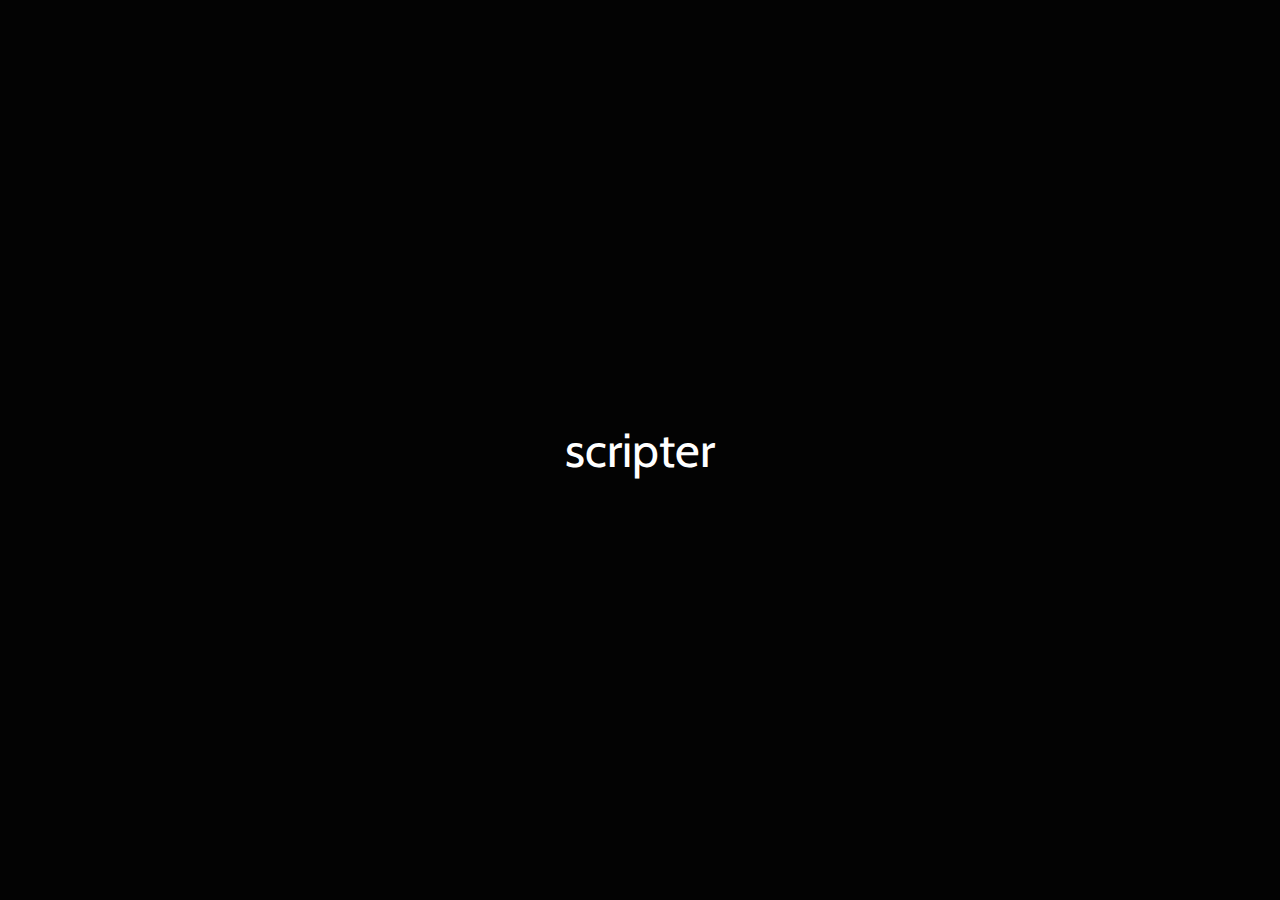
<file: index.html>
<!DOCTYPE html>
<html lang="en">
<head>
    <meta charset="UTF-8">
    <meta name="viewport" content="width=device-width, initial-scale=1.0">
    <title>Welcome</title>
    <link rel="icon" href="images/lua.svg" type="image/svg+xml">
    <link rel="stylesheet" href="styles.css">
    <link rel="preconnect" href="https://fonts.googleapis.com">
    <link rel="preconnect" href="https://fonts.gstatic.com" crossorigin>
    <link href="https://fonts.googleapis.com/css2?family=Cabin:wght@500&display=swap" rel="stylesheet">

    <meta property="og:title" content="scripter">
  <meta property="og:description" content="About scripter.">
  <meta property="og:image" content="https://cdn.discordapp.com/attachments/1162836021138964642/1270254210482438194/pfp.png?ex=66b307eb&is=66b1b66b&hm=c18f7ec94e318fe1cedd2fa1d610e42fbd1a7e36b1c4f971dcd0b7bff9ee227d&">
  <meta property="og:url" content="https://scripterbio.vercel.app">
  <meta property="og:type" content="website">
  <meta property="og:site_name" content="scripter">
</head>
<body>
    <div class="container">
        <div class="text" id="scripterButton">
            scripter
        </div>
        <div class="icon"><img src="images/csharp.svg" alt="C#" class="icon-img"></div>
        <div class="icon"><img src="images/css.svg" alt="CSS" class="icon-img"></div>
        <div class="icon"><img src="images/html.svg" alt="HTML" class="icon-img"></div>
        <div class="icon"><img src="images/javascript.svg" alt="JavaScript" class="icon-img"></div>
        <div class="icon"><img src="images/lua.svg" alt="Lua" class="icon-img"></div>
        <div class="icon"><img src="images/php.svg" alt="PHP" class="icon-img"></div>
        <div class="icon"><img src="images/python.svg" alt="Python" class="icon-img"></div>
        <div class="icon"><img src="images/lua.svg" alt="Lua" class="icon-img"></div>
    </div>

    <div id="loadingScreen" class="spinner">
        <div class="loader">
            <div class="square" id="sq1"></div>
            <div class="square" id="sq2"></div>
            <div class="square" id="sq3"></div>
            <div class="square" id="sq4"></div>
            <div class="square" id="sq5"></div>
            <div class="square" id="sq6"></div>
            <div class="square" id="sq7"></div>
            <div class="square" id="sq8"></div>
            <div class="square" id="sq9"></div>
        </div>
    </div>

    <script src="script.js"></script>
</body>
</html>
</file>
<file: styles.css>
body {
  background-color: #030303;
  color: white;
  margin: 0;
  padding: 0;
  text-align: center;
  font-family: 'Cabin', sans-serif;
}

.container {
  position: relative;
  display: flex;
  align-items: center;
  justify-content: center;
  height: 100vh;
}

.text {
  font-size: 3em;
  position: relative;
  z-index: 1;
  cursor: pointer;
}

.icon {
  position: absolute;
  width: 50px;
  height: 50px;
  opacity: 0;
  transition: transform 0.5s ease, opacity 0.5s ease;
}

.icon:nth-child(2) {
  transform: rotate(0deg) translateX(150px) rotate(-0deg);
}

.icon:nth-child(3) {
  transform: rotate(45deg) translateX(150px) rotate(-45deg);
}

.icon:nth-child(4) {
  transform: rotate(90deg) translateX(150px) rotate(-90deg);
}

.icon:nth-child(5) {
  transform: rotate(135deg) translateX(150px) rotate(-135deg);
}

.icon:nth-child(6) {
  transform: rotate(180deg) translateX(150px) rotate(-180deg);
}

.icon:nth-child(7) {
  transform: rotate(225deg) translateX(150px) rotate(-225deg);
}

.icon:nth-child(8) {
  transform: rotate(270deg) translateX(150px) rotate(-270deg);
}

.icon:nth-child(9) {
  transform: rotate(315deg) translateX(150px) rotate(-315deg);
}

.text:hover~.icon {
  opacity: 1;
}


.icon-img {
  width: 50px;
  height: 50px;
  object-fit: contain;
}

#loadingScreen {
  display: none;
  position: fixed;
  top: 0;
  left: 0;
  width: 100%;
  height: 100%;
  background: rgba(0, 0, 0, 0.8);
  color: white;
  text-align: center;
  z-index: 9999;
  justify-content: center;
  align-items: center;
}

.loader {
  position: relative;
  width: 100px;
  height: 100px;
}

.square {
  background: #ddd;
  width: 15px;
  height: 15px;
  position: absolute;
  top: 50%;
  left: 50%;
  margin-top: -10px;
  margin-left: -10px;
}

#sq1 { animation: loader_5191 675ms ease-in-out 0s infinite alternate; margin-top: -30px; margin-left: -30px; }
#sq2 { animation: loader_5191 675ms ease-in-out 75ms infinite alternate; margin-top: -30px; }
#sq3 { animation: loader_5191 675ms ease-in-out 150ms infinite alternate; margin-top: -30px; margin-left: 10px; }
#sq4 { animation: loader_5191 675ms ease-in-out 225ms infinite alternate; margin-left: -30px; }
#sq5 { animation: loader_5191 675ms ease-in-out 300ms infinite alternate; }
#sq6 { animation: loader_5191 675ms ease-in-out 375ms infinite alternate; margin-left: 10px; }
#sq7 { animation: loader_5191 675ms ease-in-out 450ms infinite alternate; margin-top: 10px; margin-left: -30px; }
#sq8 { animation: loader_5191 675ms ease-in-out 525ms infinite alternate; margin-top: 10px; }
#sq9 { animation: loader_5191 675ms ease-in-out 600ms infinite alternate; margin-top: 10px; margin-left: 10px; }

@keyframes loader_5191 {
  from { opacity: 0; }
  to { opacity: 1; }
}
</file>
